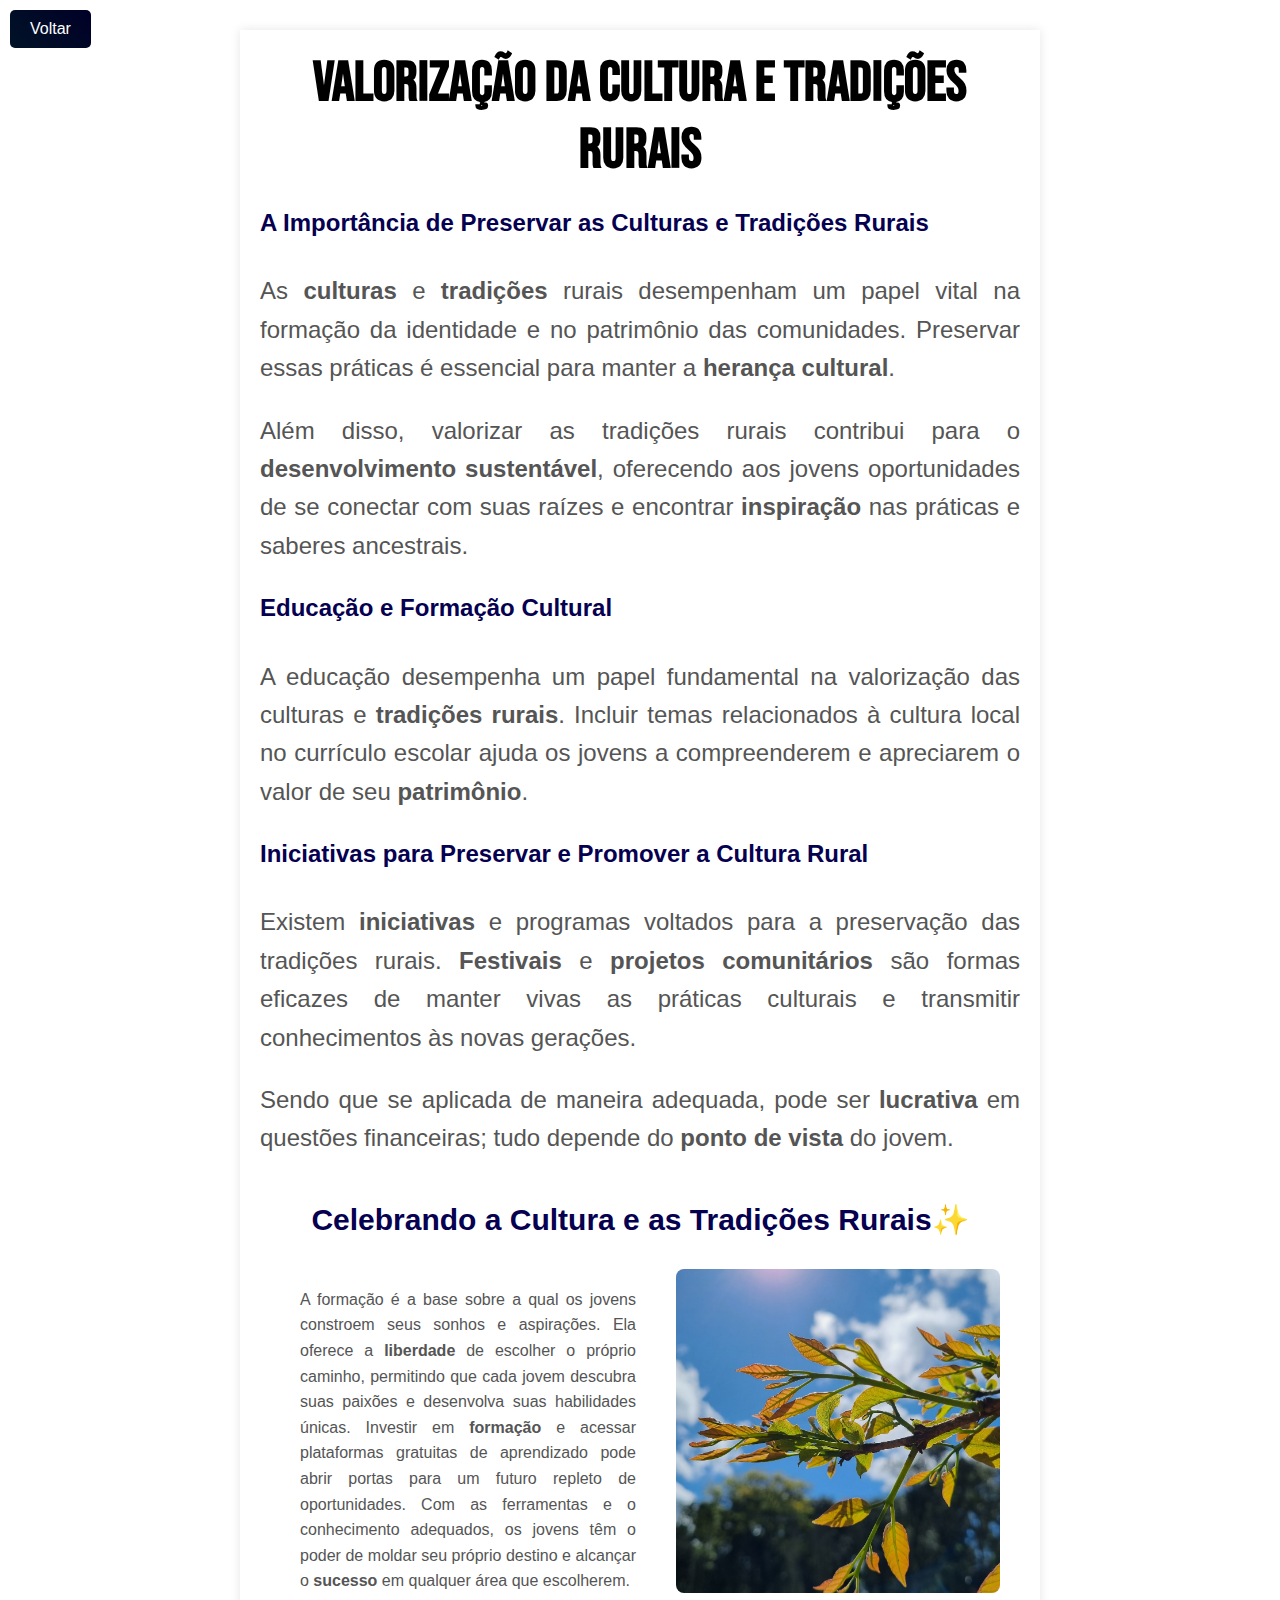
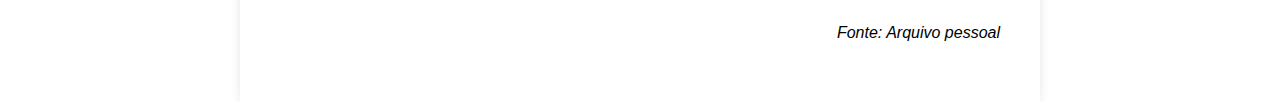
<file: Cultura.html>
<!DOCTYPE html>
<html lang="pt-BR">

<head>
    <meta charset="UTF-8">
    <meta name="viewport" content="width=device-width, initial-scale=1.0">
    <title>Valorização da Cultura e Tradições Rurais</title>
    <link rel="stylesheet" href="Style2.css">
    <link rel="preconnect" href="https://fonts.googleapis.com">
    <link rel="preconnect" href="https://fonts.gstatic.com" crossorigin>
    <link href="https://fonts.googleapis.com/css2?family=Bebas+Neue&display=swap" rel="stylesheet">
    <link rel="icon" href="IMG/Logo Estrelas.png" type="image/x-icon">
</head>

<body>
    <button class="back-button" onclick="history.back()">Voltar</button>
    <div class="container">
        <header>
            <h1>Valorização da Cultura e Tradições Rurais</h1>
        </header>
        <div class="content">
            <h2>A Importância de Preservar as <strong>Culturas</strong> e <strong>Tradições</strong> Rurais</h2>
            <p>
                As <strong>culturas</strong> e <strong>tradições</strong> rurais desempenham um papel vital na formação
                da identidade e no patrimônio das comunidades. Preservar essas práticas é essencial para manter a
                <strong>herança cultural</strong>.
            </p>
            <p>
                Além disso, valorizar as tradições rurais contribui para o <strong>desenvolvimento sustentável</strong>,
                oferecendo aos jovens oportunidades de se conectar com suas raízes e encontrar
                <strong>inspiração</strong> nas práticas e saberes ancestrais.
            </p>
            <h2><strong>Educação e Formação Cultural</strong></h2>
            <p>
                A educação desempenha um papel fundamental na valorização das culturas
                e <strong>tradições rurais</strong>. Incluir temas relacionados à cultura local no
                currículo escolar ajuda os jovens a compreenderem e apreciarem o valor de seu
                <strong>patrimônio</strong>.
            </p>
            <h2>Iniciativas para Preservar e Promover a Cultura Rural</h2>
            <p>
                Existem <strong>iniciativas</strong> e programas voltados para a preservação das
                tradições rurais. <strong>Festivais</strong> e <strong>projetos comunitários</strong> são formas
                eficazes de manter vivas as práticas culturais e transmitir conhecimentos às novas gerações.
            </p>
            <p>Sendo que se aplicada de maneira adequada, pode ser <strong>lucrativa</strong> em questões financeiras;
                tudo depende do <strong>ponto de vista</strong> do jovem.</p>
        </div>
        <div class="custom-container">
            <h2 class="custom-title">Celebrando a Cultura e as Tradições Rurais✨</h2>
            <div class="custom-content">
                <div class="custom-text">
                    <p>A formação é a base sobre a qual os jovens constroem seus sonhos e aspirações.
                        Ela oferece a <strong>liberdade</strong> de escolher o próprio caminho, permitindo que cada jovem descubra suas
                        paixões e desenvolva suas habilidades únicas. Investir em <strong>formação</strong> e acessar
                        plataformas gratuitas de aprendizado pode abrir portas para um futuro repleto de oportunidades.
                        Com as ferramentas e o conhecimento adequados, os jovens têm o poder de moldar seu próprio
                        destino
                        e alcançar o <strong>sucesso</strong> em qualquer área que escolherem.
                    </p>
                </div>
                <div class="custom-image-container">
                    <img src="IMG/20230827_135524-EDIT.jpg"
                        alt="Imagem mostrando um computador moderno com um fundo azul escuro">
                </div>
            </div>
            <p class="image-credit"><em>Fonte: Arquivo pessoal</em></p>
        </div>
    </div>
</body>

</html>
</file>
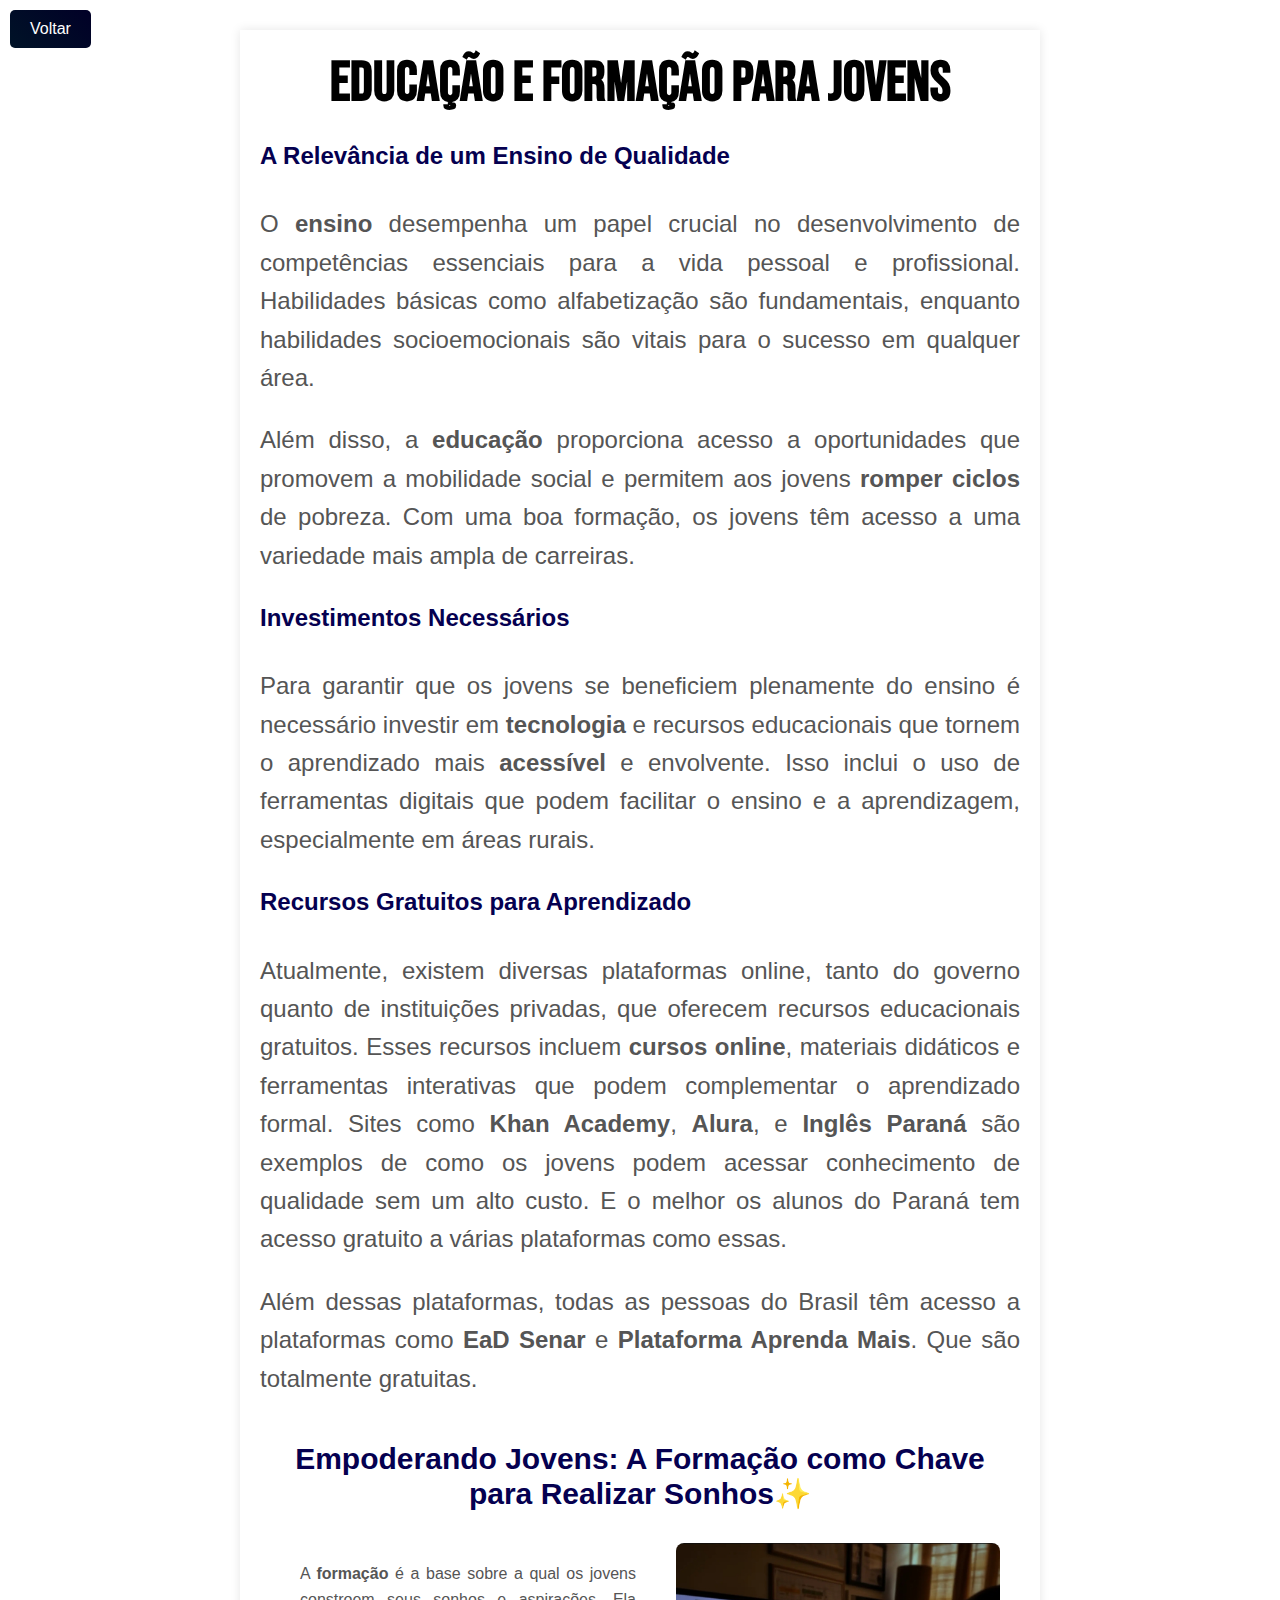
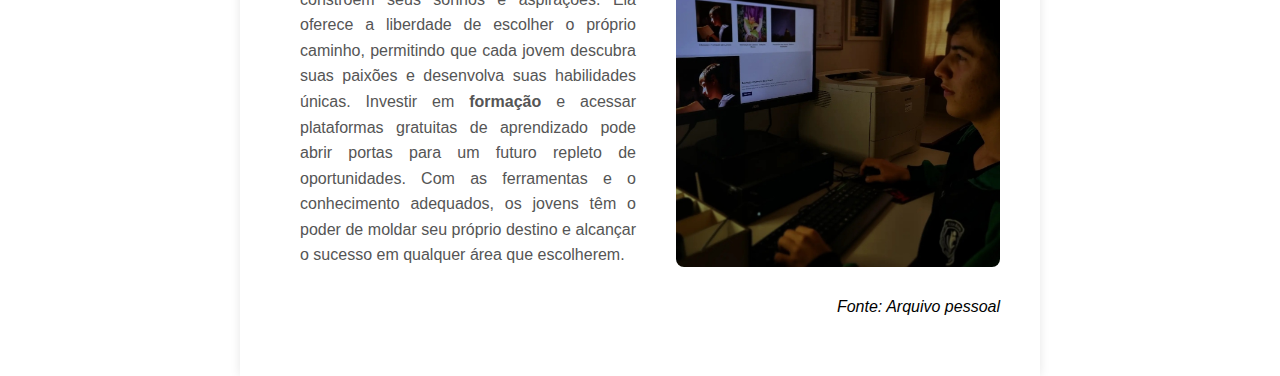
<file: Educação.html>
<!DOCTYPE html>
<html lang="pt-BR">

<head>
    <meta charset="UTF-8">
    <meta name="viewport" content="width=device-width, initial-scale=1.0">
    <title>Educação e Formação para Jovens</title>
    <link rel="stylesheet" href="Style2.css">
    <link rel="preconnect" href="https://fonts.googleapis.com">
    <link rel="preconnect" href="https://fonts.gstatic.com" crossorigin>
    <link href="https://fonts.googleapis.com/css2?family=Bebas+Neue&display=swap" rel="stylesheet">
    <link rel="icon" href="IMG/Logo Estrelas.png" type="image/x-icon">
</head>

<body>
    <button class="back-button" onclick="history.back()">Voltar</button>
    <div class="container">
        <header>
            <h1>Educação e Formação para Jovens</h1>
        </header>
        <div class="content">
            <h2>A Relevância de um <strong>Ensino</strong> de Qualidade</h2>
            <p>
                O <strong>ensino</strong> desempenha um papel crucial no desenvolvimento de competências essenciais
                para a vida pessoal e profissional. Habilidades básicas como alfabetização são fundamentais, enquanto
                habilidades socioemocionais são vitais para o sucesso em qualquer área.
            </p>
            <p>
                Além disso, a <strong>educação</strong> proporciona acesso a oportunidades que promovem
                a mobilidade social e permitem aos jovens <strong>romper ciclos</strong> de pobreza. Com uma boa formação, os jovens
                têm acesso a uma variedade mais ampla de carreiras.
            </p>
            <h2><strong>Investimentos Necessários</strong></h2>
            <p>
                Para garantir que os jovens se beneficiem plenamente do ensino é necessário
                investir em <strong>tecnologia</strong> e recursos educacionais que tornem o aprendizado
                mais <strong>acessível</strong> e envolvente. Isso inclui o uso de ferramentas digitais que podem facilitar o ensino
                e a aprendizagem, especialmente em áreas rurais.
            </p>
            <h2>Recursos Gratuitos para Aprendizado</h2>
            <p>
                Atualmente, existem diversas plataformas online, tanto do governo quanto de instituições privadas, que
                oferecem recursos educacionais gratuitos. Esses recursos incluem <strong>cursos online</strong>,
                materiais didáticos e ferramentas interativas que podem complementar o aprendizado formal. Sites como
                <strong>Khan Academy</strong>, <strong>Alura</strong>, e <strong>Inglês Paraná</strong> são exemplos
                de como os jovens podem acessar conhecimento de qualidade sem um alto custo. E o melhor os alunos do Paraná tem acesso gratuito a várias plataformas como essas.
            </p>
            <p>
                Além dessas plataformas, todas as pessoas do Brasil têm acesso a plataformas como <strong>EaD Senar</strong>
                e <strong>Plataforma Aprenda Mais</strong>. Que são totalmente gratuitas.
            </p>

        </div>
        <div class="custom-container">
            <h2 class="custom-title">Empoderando Jovens: A <strong>Formação</strong> como Chave para Realizar Sonhos✨</h2>
            <div class="custom-content">
                <div class="custom-text">
                    <p>A <strong>formação</strong> é a base sobre a qual os jovens constroem seus sonhos e aspirações.
                        Ela oferece a liberdade de escolher o próprio caminho, permitindo que cada jovem descubra suas
                        paixões e desenvolva suas habilidades únicas. Investir em <strong>formação</strong> e acessar
                        plataformas gratuitas de aprendizado pode abrir portas para um futuro repleto de oportunidades.
                        Com as ferramentas e o conhecimento adequados, os jovens têm o poder de moldar seu próprio destino
                        e alcançar o sucesso em qualquer área que escolherem.
                    </p>
                </div>
                <div class="custom-image-container">
                    <img src="IMG/EunoPC.jpg" alt="Imagem mostrando um computador e um estudante com fundo escuro">
                </div>
            </div>
            <p class="image-credit"><em>Fonte: Arquivo pessoal</em></p>
        </div>
           
</body>

</html>
</file>
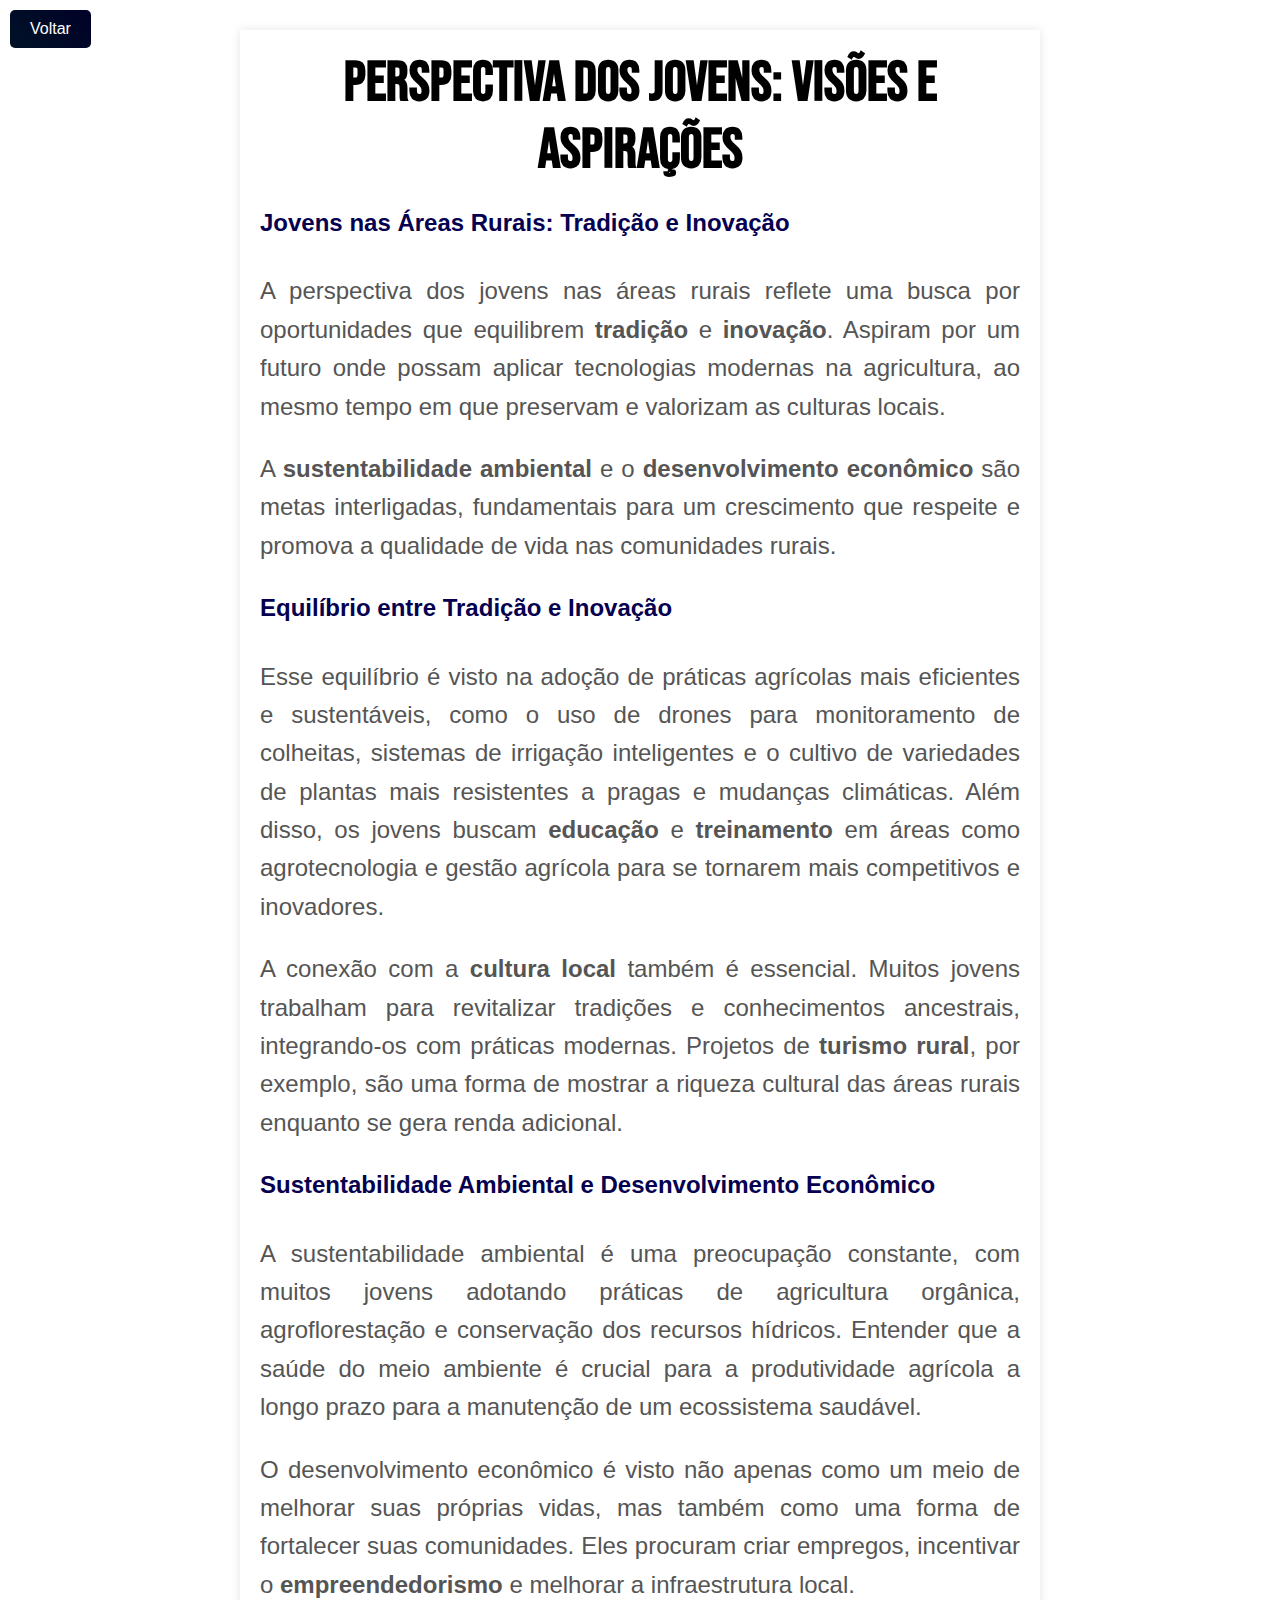
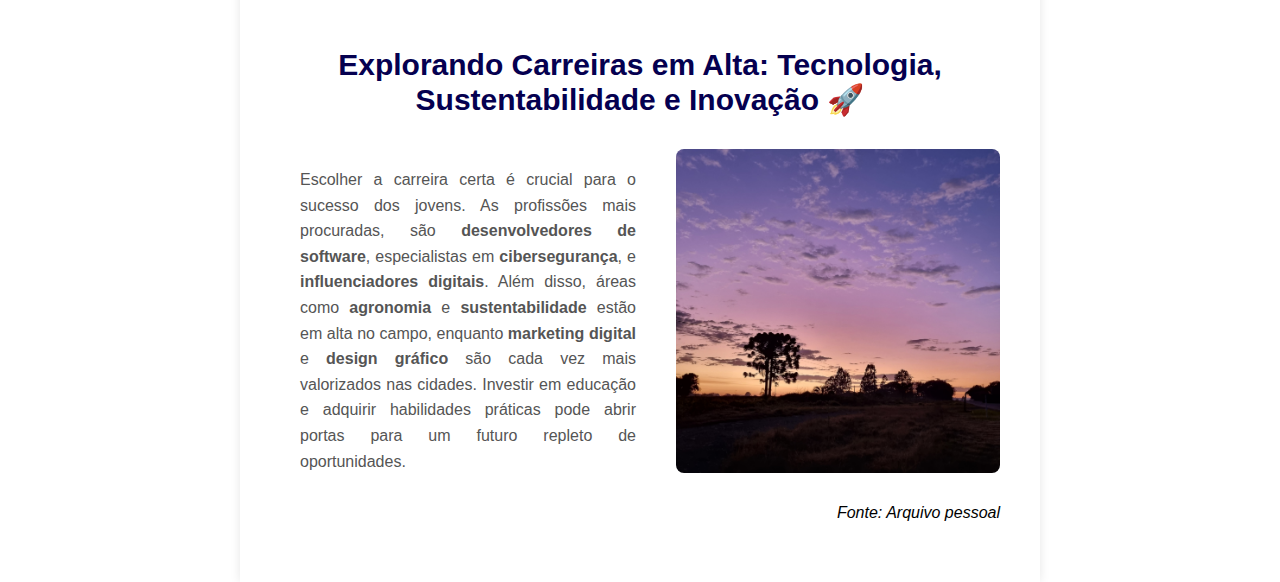
<file: Perspectiva.html>
<!DOCTYPE html>
<html lang="pt-BR">

<head>
    <meta charset="UTF-8">
    <meta name="viewport" content="width=device-width, initial-scale=1.0">
    <title>Perspectiva dos Jovens: Visões e Aspirações</title>
    <link rel="stylesheet" href="Style2.css">
    <link rel="preconnect" href="https://fonts.googleapis.com">
    <link rel="preconnect" href="https://fonts.gstatic.com" crossorigin>
    <link href="https://fonts.googleapis.com/css2?family=Bebas+Neue&display=swap" rel="stylesheet">
    <link rel="icon" href="IMG/Logo Estrelas.png" type="image/x-icon">
</head>

<body>
    <button class="back-button" onclick="history.back()">Voltar</button>
    <div class="container">
        <header>
            <h1>Perspectiva dos Jovens: Visões e Aspirações</h1>
        </header>
        <div class="content">
            <h2>Jovens nas Áreas Rurais: <strong>Tradição</strong> e <strong>Inovação</strong></h2>
            <p>
                A perspectiva dos jovens nas áreas rurais reflete uma busca por oportunidades que equilibrem
                <strong>tradição</strong> e <strong>inovação</strong>. Aspiram por um futuro onde possam aplicar
                tecnologias modernas na agricultura, ao mesmo tempo em que preservam e valorizam as culturas locais.
            </p>
            <p>
                A <strong>sustentabilidade ambiental</strong> e o <strong>desenvolvimento econômico</strong>
                são metas interligadas, fundamentais para um crescimento que respeite e promova a qualidade de vida nas
                comunidades rurais.
            </p>
            <h2><strong>Equilíbrio</strong> entre Tradição e Inovação</h2>
            <p>
                Esse equilíbrio é visto na adoção de práticas agrícolas mais eficientes e sustentáveis, como o uso de
                drones para monitoramento de colheitas, sistemas de irrigação inteligentes e o cultivo de variedades de
                plantas mais resistentes a pragas e mudanças climáticas. Além disso, os jovens buscam
                <strong>educação</strong> e <strong>treinamento</strong> em áreas como agrotecnologia e gestão agrícola
                para se tornarem mais competitivos e inovadores.
            </p>
            <p>
                A conexão com a <strong>cultura local</strong> também é essencial. Muitos jovens trabalham para
                revitalizar tradições e conhecimentos ancestrais, integrando-os com práticas modernas. Projetos de
                <strong>turismo rural</strong>, por exemplo, são uma forma de mostrar a riqueza cultural das áreas
                rurais enquanto se gera renda adicional.
            </p>
            <h2><strong>Sustentabilidade Ambiental</strong> e <strong>Desenvolvimento Econômico</strong></h2>
            <p>
                A sustentabilidade ambiental é uma preocupação constante, com muitos jovens adotando práticas de
                agricultura orgânica, agroflorestação e conservação dos recursos hídricos. Entender que a saúde do
                meio ambiente é crucial para a produtividade agrícola a longo prazo para a manutenção de um
                ecossistema saudável.
            </p>
            <p>
                O desenvolvimento econômico é visto não apenas como um meio de melhorar suas próprias vidas, mas também
                como uma forma de fortalecer suas comunidades. Eles procuram criar empregos, incentivar o
                <strong>empreendedorismo</strong> e melhorar a infraestrutura local.
            </p>
        </div>
        <div class="custom-container">
            <h2 class="custom-title">Explorando Carreiras em Alta: Tecnologia, Sustentabilidade e Inovação 🚀</h2>
            <div class="custom-content">
                <div class="custom-text">
                    <p>Escolher a carreira certa é crucial para o sucesso dos jovens. As profissões mais procuradas, são <strong>desenvolvedores de software</strong>, 
                        especialistas em <strong>cibersegurança</strong>, e <strong>influenciadores digitais</strong>. 
                        Além disso, áreas como <strong>agronomia</strong> e <strong>sustentabilidade</strong> estão em alta no campo, 
                        enquanto <strong>marketing digital</strong> e <strong>design gráfico</strong> são cada vez mais valorizados nas cidades.
                        Investir em educação e adquirir habilidades práticas pode abrir portas para um futuro repleto de oportunidades.
                    </p>
                </div>
                <div class="custom-image-container">
                    <img src="IMG/20240619_064545.jpg" alt="Imagem mostrando carreiras em tecnologia e inovação">
                </div>
            </div>
            <p class="image-credit"><em>Fonte: Arquivo pessoal</em></p>
        </div>
        
</body>

</html>
</file>
<file: Style2.css>
:root {
    --azulescuro-cor: #050050;
    --dark-cor: #000000;
    --branco-cor: #ffffff;
    --cinza-texto:#555555;
}

/* Reset basico CSS */
* {
    margin: 0;
    padding: 0;
    box-sizing: border-box;
}

/* Estilos Geral */
body, html {
    height: 100%;
    font-family: Arial, sans-serif;
    margin: 0;
}

.container {
    max-width: 800px;
    margin: 30px auto;
    padding: 20px;
    background-color: var(--branco-cor);
    box-shadow: 0 0 10px rgba(0, 0, 0, 0.1);
}

header {
    text-align: center;
    margin-bottom: 20px;
}

header h1 {
    color: var(--dark-cor);
    font-size: 3.5em;
    margin: 0;
    font-family: Bebas Neue, sans-serif;
}

.content {
    line-height: 1.6;
}

.content h2 {
    color: var(--azulescuro-cor);
    margin-bottom: 30px;
}

.content p {
    margin-bottom: 1em;
    text-align: justify;
    font-size: 1.5rem;
    line-height: 1.6;
    color: var(--cinza-texto);
    margin-top: 10px;
}

/* Botão de Voltar */
.back-button {
    position: fixed;
    top: 10px;
    left: 10px;
    padding: 10px 20px;
    font-size: 1rem;
    background: linear-gradient(45deg, #001327, #010027);
    color: var(--branco-cor);
    border: none;
    cursor: pointer;
    border-radius: 5px;
    z-index: 1000; 
    transition: background 0.3s ease, transform 0.3s ease;
}

.back-button:hover {
    background: linear-gradient(45deg, #017cff, #00074b);
    transform: translateY(-3px);
    box-shadow: 0px 5px 10px rgba(0, 61, 126, 0.5);
}

.custom-container {
    max-width: 1200px;
    margin: 20px auto;
    padding: 20px;
}

.custom-title {
    color: var(--azulescuro-cor);
    text-align: center;
    margin-bottom: 20px;
    font-size: 30px;
}

.custom-content {
    display: flex;
    align-items: flex-start;
    gap: 20px;
}

.custom-text {
    flex: 1;
    padding: 20px;
    background-color: transparent; 
    border-radius: 0; /* Remove bordas arredondadas */
    box-shadow: none; /* Remove a sombra */
    text-align: justify; /* Justifica o texto */
    font-size: 1.0rem;
    line-height: 1.6;
    color: var(--cinza-texto);
    margin-top: 10px;
}

.custom-image-container {
    flex: 0 0 45%; /* Define um tamanho fixo para a imagem */
    display: flex;
    justify-content: center;
    align-items: center;
    margin-top: 12px;
}

.custom-image-container img {
    max-width: 100%;
    height: auto;
    border-radius: 8px;
    transition: transform 0.3s ease;
}

.custom-image-container:hover img {
    transform: scale(1.05); /* Aumenta a imagem quando passa o mouse em cima */
}

.image-credit {
    text-align: right;
    font-style: italic;
    color: var(--dark-cor);
    margin-top: 10px;
}
</file>
